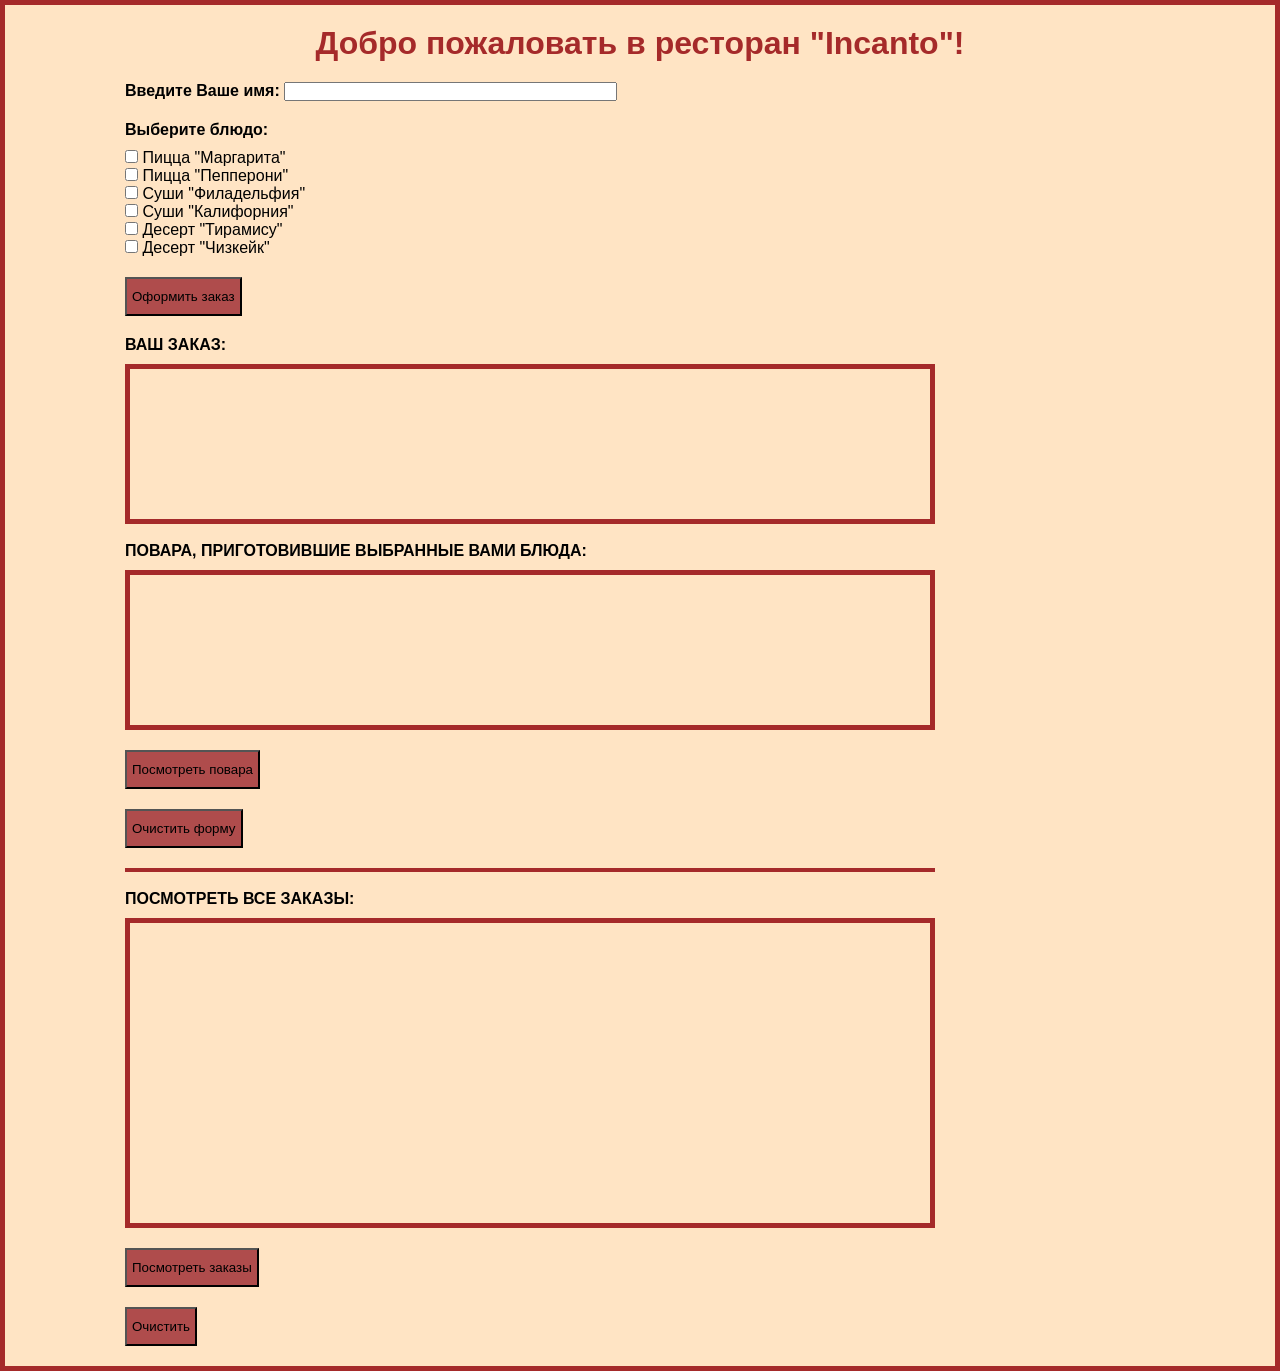
<file: homework-1/task-2/index.html>
<!DOCTYPE html>
<html lang="en">
    <head>
        <meta charset="UTF-8">
        <meta name="viewport" content="width=device-width, initial-scale=1.0">
        <!-- <link href="https://fonts.googleapis.com/css2?family=Lato:wght@400&display=swap" rel="stylesheet"> -->
        <title>restaurant "Incanto"</title>
        <link rel="stylesheet" href="style.css">
    </head>
    <body>
        <div class="wrapper center">
            <h1>Добро пожаловать в ресторан "Incanto"!</h1>
            <div class="form-box">
                <form name="form" class="forma">
                    <label for="get-name">
                        <strong>Введите Ваше имя:</strong>
                        <input
                            type="text"
                            size="40"
                            name="get-name"
                            id="get-name"
                        >
                    </label>
                    <fieldset class="menu">
                        <legend class="title">
                            <strong>Выберите блюдо:</strong>
                        </legend>
                        <label for="margarita" class="checkbox-label">
                            <input
                                type="checkbox"
                                name="margarita"
                                id="margarita"
                                value='Пицца "Маргарита"'
                            >
                            Пицца "Маргарита"
                        </label>
                        <label for="peperoni" class="checkbox-label">
                            <input
                                type="checkbox"
                                name="peperoni"
                                id="peperoni"
                                value='Пицца "Пепперони"'
                            >
                            Пицца "Пепперони"
                        </label>
                        <label for="filadelphia" class="checkbox-label">
                            <input
                                type="checkbox"
                                name="filadelphia"
                                id="filadelphia"
                                value='Суши "Филадельфия"'
                            >
                            Суши "Филадельфия"
                        </label>
                        <label for="california" class="checkbox-label">
                            <input
                                type="checkbox"
                                name="california"
                                id="california"
                                value='Суши "Калифорния"'
                            >
                            Суши "Калифорния"
                        </label>
                        <label for="tiramisu" class="checkbox-label">
                            <input
                                type="checkbox"
                                name="tiramisu"
                                value='Десерт "Тирамису"'
                                id="tiramisu"
                            >
                            Десерт "Тирамису"
                        </label>
                        <label for="cheesecake" class="checkbox-label">
                            <input
                                type="checkbox"
                                name="cheesecake"
                                id="cheesecake"
                                value='Десерт "Чизкейк"'
                            >
                            Десерт "Чизкейк"
                        </label>
                    </fieldset>
                    <div class="btn-box">
                        <button class="button" type="submit" name="make-order">Оформить заказ</button>
                    </div>
                    <p class="title">
                        <strong>ВАШ ЗАКАЗ:</strong>
                    </p>
                    <div class="order-box">
                        <p class="your-order"></p>
                    </div>
                    <br>
                    <p class="title">
                        <strong>ПОВАРА, ПРИГОТОВИВШИЕ ВЫБРАННЫЕ ВАМИ БЛЮДА:</strong>
                    </p>
                    <div class="cook-box">
                        <ul class="cook-name-list"></ul>
                    </div>
                    <div class="btn-box">
                        <button class="button" type="button" name="watch-cook">Посмотреть повара</button>
                    </div>
                    <div class="btn-box">
                        <button class="button" type="button" name="clear-order">Очистить форму</button>
                    </div>
                    <hr>
                    <br>
                    <p class="title">
                        <strong>ПОСМОТРЕТЬ ВСЕ ЗАКАЗЫ:</strong>
                    </p>
                    <div class="orders-box">
                        <ul class="your-orders"></ul>
                    </div>
                    <div class="btn-box">
                        <button class="button" type="button" name="show-all-orders">Посмотреть заказы</button>
                    </div>
                    <div class="btn-box">
                        <button class="button" type="button" name="clear-all-orders">Очистить</button>
                    </div>
                </form>
            </div>
        </div>
        <script src="script.js"></script>
    </body>
</html>
</file>
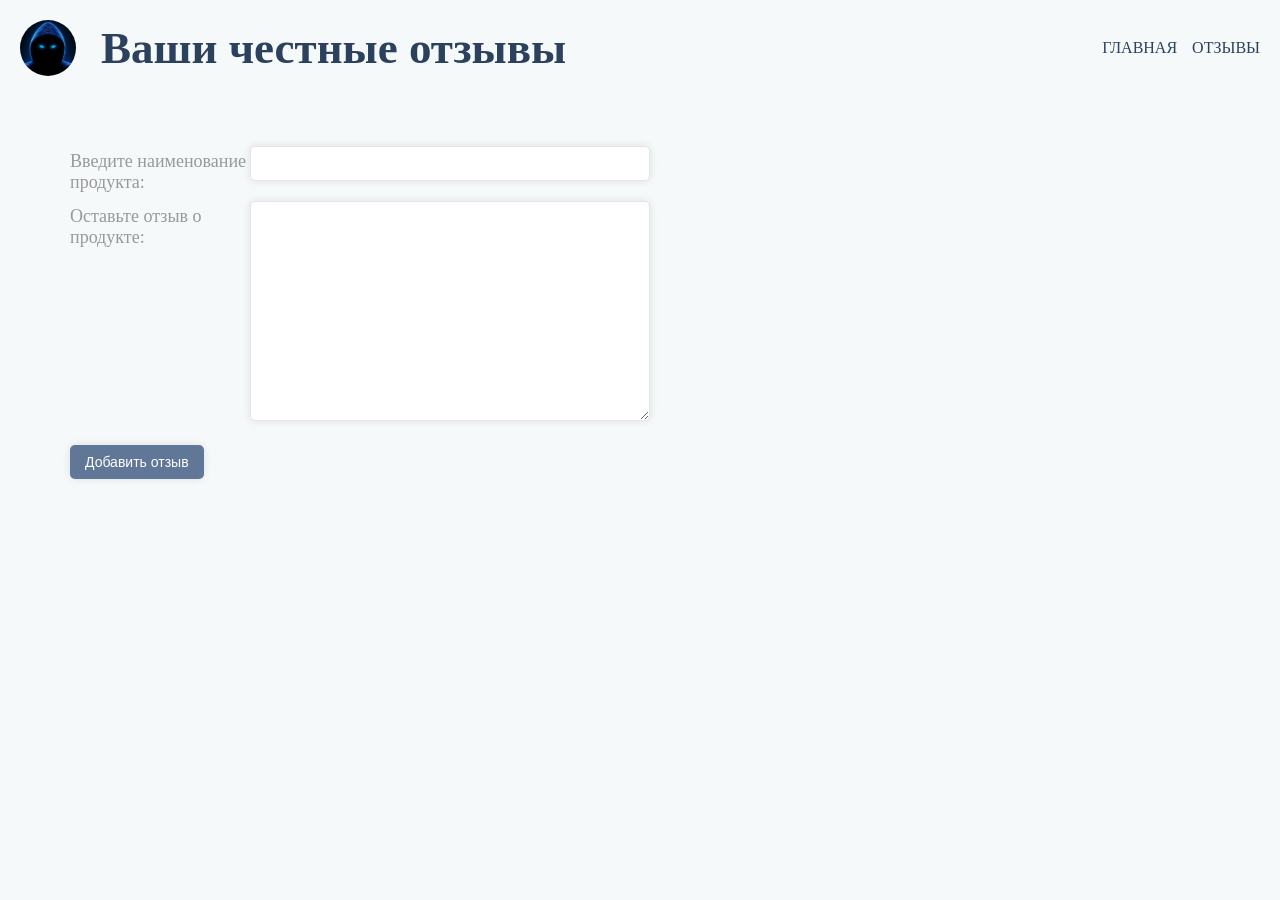
<file: homework-3/home.html>
<!DOCTYPE html>
<html lang="ru">

<head>
	<meta charset="UTF-8">
	<meta name="viewport" content="width=device-width, initial-scale=1.0">
	<link rel="stylesheet" href="./src/assets/css/style.css">
	<script type="module" src="./home.js" defer></script>
	<title>True Reviews</title>
</head>

<body>
	<header class="header">
		<div class="icon-title-box">
			<img class="icon-title-box__logo" src="./src/assets/images/logo.jpeg" alt="logo">
			<h1 class="icon-title-box__title">Ваши честные отзывы</h1>
		</div>
		<nav class="navigation">
			<ul class="navigation__list">
				<li><a class="navigation__link" href="#">ГЛАВНАЯ</a></li>
				<li><a class="navigation__link" href="reviews.html">ОТЗЫВЫ</a></li>
			</ul>
		</nav>
	</header>
	<main class="container center">
		<form class="form">
			<p>
				<label for="productname" class="label-text">Введите наименование продукта:</label>
				<input type="text" name="productname" id="productname">
			</p>
			<p>
				<label for="review" class="label-text"> Оставьте отзыв о продукте:</label>
				<textarea rows="10" name="review" id="review" class="textarea"></textarea>
			</p>
			<p class="submit">
				<input type="submit" value="Добавить отзыв" class="addButton">
			</p>
		</form>
	</main>
</body>

</html>
</file>
<file: homework-1/task-2/style.css>
* {
    padding: 0;
    margin: 0;
}

body {
    font-family: 'Lato', sans-serif;
}

.center {
    padding-left: calc(50% - 570px);
    padding-right: calc(50% - 570px);
}

h1{
    color: brown;
    text-align: center;
    margin: 0;
    padding: 20px 0 20px;
}

.wrapper{
    border: 5px solid brown;
    background-color: bisque;
}

.form-box{
    display: flex;
    align-content: center;
    margin-left: 50px;
}

.menu{
    display: flex;
    flex-direction: column;
    border: none;
    margin: 20px 0 20px;
}
 
.title{
    margin: 0;
    padding-bottom: 10px;
} 

.btn-box{
    margin: 20px 0 20px;
}

.button{
    padding: 10px 5px 10px;
    background-color: rgb(175, 76, 76);
}

.order-box, .cook-name-list{
    min-width: 800px;
    height: 150px;
    border: 5px solid brown;

}

.orders-box{
    min-width: 800px;
    height: 300px;
    border: 5px solid brown;

}

hr{
    min-width: 800px;
    border: 2px solid brown;
}

ul{
    display: flex;
    flex-direction: column;
}

li{
    list-style: none;
}
</file>
<file: homework-3/src/assets/css/style.css>
* {
	margin: 0;
	padding: 0;
	box-sizing: border-box;
}

body {
	background: #F6F9F9;
}

a {
	text-decoration: none;
}

li {
	list-style-type: none;
}

.header {
	display: flex;
	flex-direction: row;
	padding: 20px;
	gap: 100px;
	justify-content: space-between;
}

.icon-title-box {
	display: flex;
	flex-direction: row;
	gap: 25px;
	align-items: center;
}

.icon-title-box__logo {
	width: 56px;
	height: auto;
	border-radius: 50px;
}

.icon-title-box__title {
	font-size: 45px;
	color: #2B415E;
}

.navigation {
	display: flex;
}

.navigation__list {
	display: flex;
	flex-direction: row;
	gap: 15px;
	align-items: center;
}

.navigation__link {
	color: #2B415E;
}

.container {
	margin-top: 50px;
}

.center {
	padding-left: calc(50% - 570px);
	padding-right: calc(50% - 570px);
}

.form p {
	margin-bottom: 20px;
}

.form label {
	width: 180px;
	float: left;
	color: #999;
	padding-top: 5px;
}

.form input {
	width: 400px;
}

.form textarea {
	width: 400px;

	* {
		margin: 0;
		padding: 0;
		box-sizing: border-box;
	}

	max-width: 400px;
	min-width: 400px;
	line-height: 150%;
}

.form input,
.form textarea,
.review_remove-button {
	padding: 9px;
	border: 1px solid #E5E5E5;
	border-radius: 5px;
	box-shadow: 0 0 8px rgba(0, 0, 0, 0.1);
	-moz-box-shadow: 0 0 8px rgba(0, 0, 0, 0.1);
	-webkit-box-shadow: 0 0 8px rgba(0, 0, 0, 0.1);
}

.form input:hover,
.form textarea:hover,
.form input:focus,
.form textarea:focus,
.review_remove-button:focus {
	border-color: #C9C9C9;
	box-shadow: 0 0 8px rgba(0, 0, 0, 0.3);
	-moz-box-shadow: 0 0 8px rgba(0, 0, 0, 0.3);
	-webkit-box-shadow: 0 0 8px rgba(0, 0, 0, 0.3);
}

.form .submit input,
.review_remove-button {
	width: auto;
	background: #617798;
	color: #FFF;
	padding: 9px 15px;
	border: 0;
	font-size: 14px;
	cursor: pointer;
}

.form .submit input:hover {
	background: #2B415E;
}

.review_text,
.label-text {
	font-size: 18px;
	color: #999;
}

.review_summary {
	font-size: 35px;
	color: #2B415E;
}

.review_box {
	display: grid;
	grid-template-columns: 1fr 100px;
	grid-template-rows: 0fr 0fr;
	gap: 20px
}

details {
	color: black;
	background-color: #FFF;
	padding: 1em;
	margin: 0.5em;
	border-radius: 5px;
	box-shadow: 0 0 8px rgba(0, 0, 0, 0.3);
}

summary {
	padding: 0.5em;
	border-radius: 1em;
	outline: none;
	display: flex;
	align-items: center;
	gap: 1rem;
	cursor: pointer;
}
</file>
